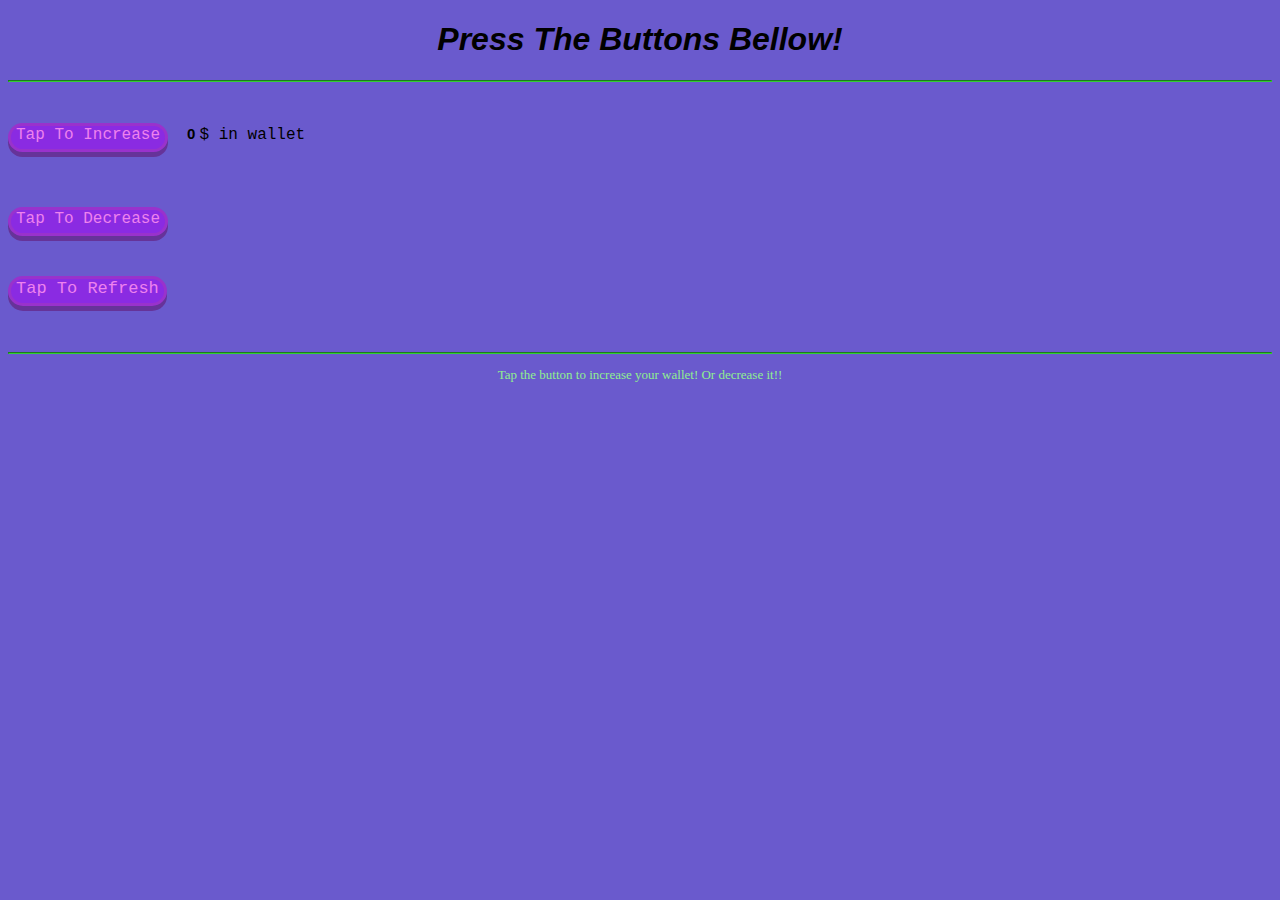
<file: index.html>
<!DOCTYPE html>
<html>

<head>
  <meta charset="UTF-8">
  <meta name="viewport" content="width=device-width, initial-scale=1">
  <title>My webpagee</title>
  <link rel="stylesheet" href="Increment-css.css">
</head>

<body>
  <h1>
    <em>
      Press The Buttons Bellow!
    </em>
  </h1>
  <hr>
  <br>
  <button onclick="increment()" class="increase">
    Tap To Increase
  </button>
  <p id="output">
    0
  </p>
  <p class="do">
    $ in wallet
  </p>
  <p id="full">
  </p>
  <button onclick="decrement()" class="decrease">
    Tap To Decrease
  </button>
  <button onclick="refresh()" class="refresh">
    Tap To Refresh
  </button>
  <br>
  <hr>
  <p class="bio">
    Tap the button to increase your wallet! Or decrease it!!
  </p>
  
  <script src="increment-js.js">
  </script>

</body>

</html>
</file>
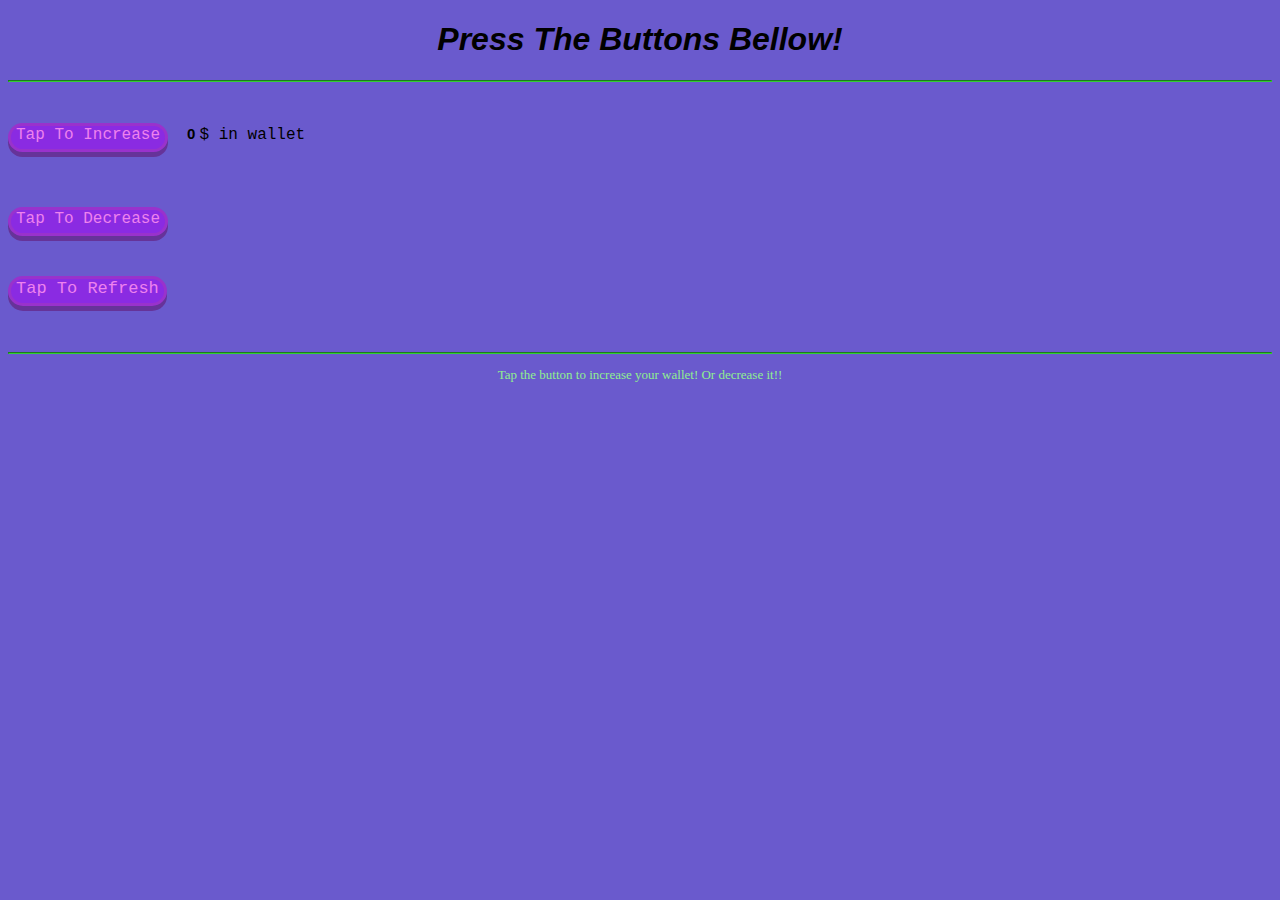
<file: increment.html>
<!DOCTYPE html>
<html>

<head>
  <meta charset="UTF-8">
  <meta name="viewport" content="width=device-width, initial-scale=1">
  <title>My webpagee</title>
  <link rel="stylesheet" href="Increment-css.css">
</head>

<body>
  <h1>
    <em>
      Press The Buttons Bellow!
    </em>
  </h1>
  <hr>
  <br>
  <button onclick="increment()" class="increase">
    Tap To Increase
  </button>
  <p id="output">
    0
  </p>
  <p class="do">
    $ in wallet
  </p>
  <p id="full">
  </p>
  <button onclick="decrement()" class="decrease">
    Tap To Decrease
  </button>
  <button onclick="refresh()" class="refresh">
    Tap To Refresh
  </button>
  <br>
  <hr>
  <p class="bio">
    Tap the button to increase your wallet! Or decrease it!!
  </p>
  
  <script src="increment-js.js">
  </script>

</body>

</html>
</file>
<file: Increment-css.css>
body {
  background-color: slateblue;
}
h1 {
  font-style: italic;
  font-family: 'Gill Sans', 'Gill Sans MT', Calibri, 'Trebuchet MS', sans-serif;
  text-align: center;
}
.increase, .decrease {
  margin-bottom: 20px;
  margin-top: 15px;
  padding: 0 5px 5px 5px;
  font-family: sans-serif;
  font-size: 16px;
  border: solid 3px darkorchid;
  background-color: blueviolet;
  border-radius: 20px;
  color: violet;
  font-style: inherit;
  font-family: 'Courier New', Courier, monospace;
  font-weight: lighter;
  box-shadow: 0 5px rebeccapurple;
}
#output {
  display: inline;
  padding-left: 15px;
  font-weight: bold;
  font-style: initial;
  font-family: Verdana, Geneva, Tahoma, sans-serif;
  font-size: 15px;
}
.bio {
  font-size: 13px;
  font-weight: lighter;
  font-family: fantasy;
  color: lightgreen;
  text-align: center;
}
.do {
  display: inline;
  padding-right: 10px;
  font-family: 'Courier New', Courier, monospace;
}
#full {
  font-family: 'Courier New', Courier, monospace;
  color: red;
  font-weight: bold;
  margin-bottom: 20px;
}
.refresh {
  margin-bottom: 20px;
  margin-top: 20px;
  padding: 0 5px 5px 5px;
  font-family: sans-serif;
  font-size: 17px;
  border: solid 3px darkorchid;
  background-color: blueviolet;
  border-radius: 20px;
  color: violet;
  font-style: inherit;
  font-family: 'Courier New', Courier, monospace;
  font-weight: lighter;
  display: block;
  box-shadow: 0 5px rebeccapurple;
}
hr {
  border-color: limegreen;
}
.increase:hover, .decrease:hover, .refresh:hover {
  background-color: blueviolet;
}
.increase:active, .decrease:active, .refresh:active {
  background-color: blueviolet;
  box-shadow: 0 3px rebeccapurple;
  transform: translateY(3px);
}
</file>
